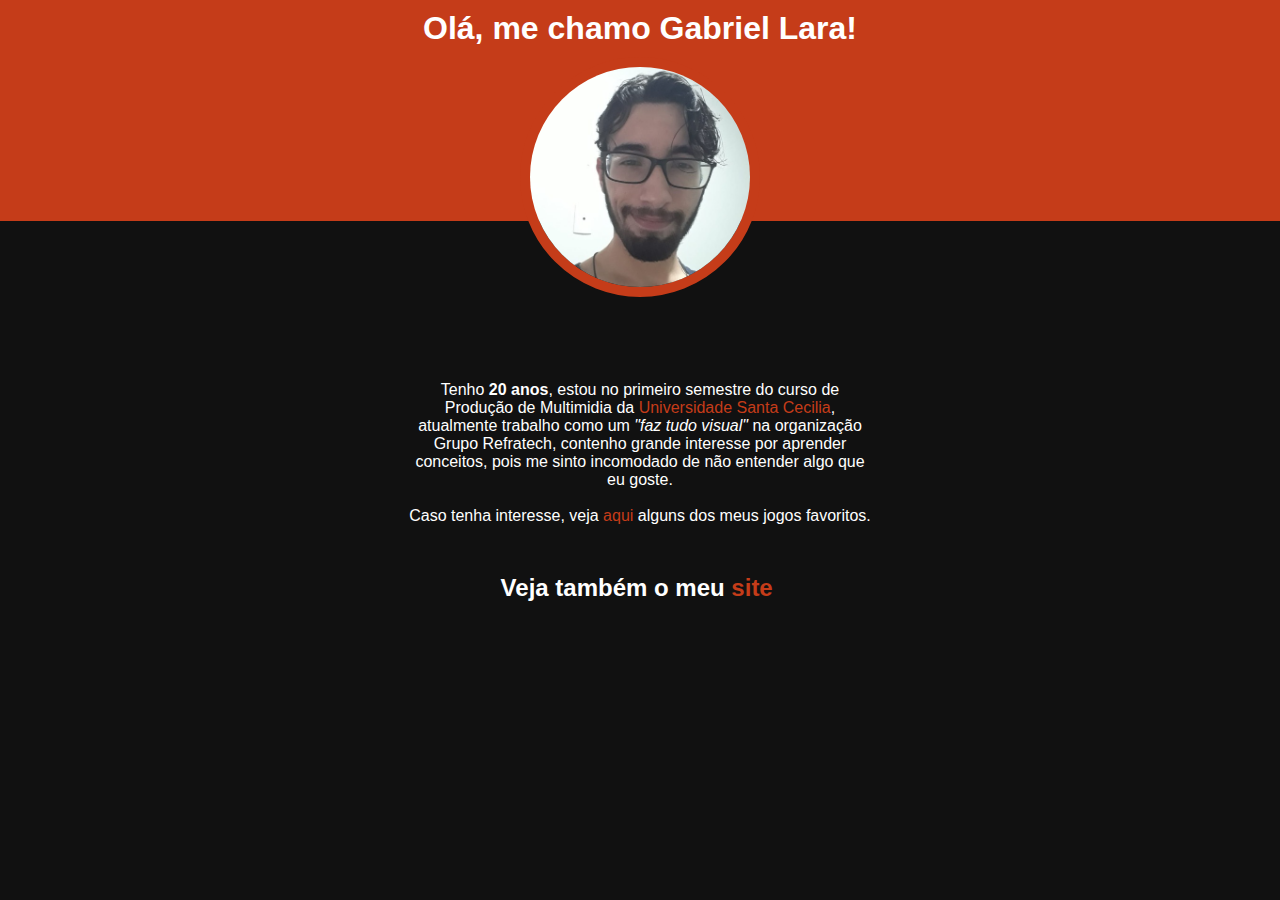
<file: index.html>
<!DOCTYPE html>
<html lang="pt-br">

<head>
    <meta charset="UTF-8">
    <!--Essa tag é obrigatória, usada por causa dos caracteres especiais-->

    <title>
        Gabriel Lara
    </title>
    <link rel="stylesheet" href="css/style.css">
    <link rel="stylesheet" href="css/index.css">
    <style>



    </style>
</head>

<body class="fadein">
    <div class="dropdown">
    <header>
        <h1 id="nome">
            Olá, me chamo Gabriel Lara!
        </h1>
        <img src="imagens/pp.jfif" alt="Foto do Gabriel Lara" id="foto-eu">
        <!--Não é opcional o atributte "alt"-->
    </header>
</div>
    <div class="paragrafo">
        <p>
            Tenho <strong>20 anos</strong>, estou no primeiro semestre do curso de Produção de Multimidia da <a
                href="https://www.unisanta.br" target="_blank"> Universidade Santa Cecilia</a>, atualmente trabalho como
            um <em>"faz tudo visual"</em> na organização Grupo Refratech, contenho grande interesse por aprender
            conceitos, pois me sinto incomodado de não entender algo que eu goste.
        </p>
        <p><br>Caso tenha interesse, veja <a href="aula02.html">aqui</a> alguns dos meus jogos favoritos.</p>

        <h2 id="animacao-paragrafo">Veja também o meu <a href="https://raposaboa.com" class="link-raposa" target="_blank">site</a>
            <img src="imagens/raposa.png" alt="RaposaBoa Logo" class="raposa-link"><hr class="linha"></hr>
        </h2>
        
    </div>

    <script src="js/animation.js"></script>


</body>

</html>
</file>
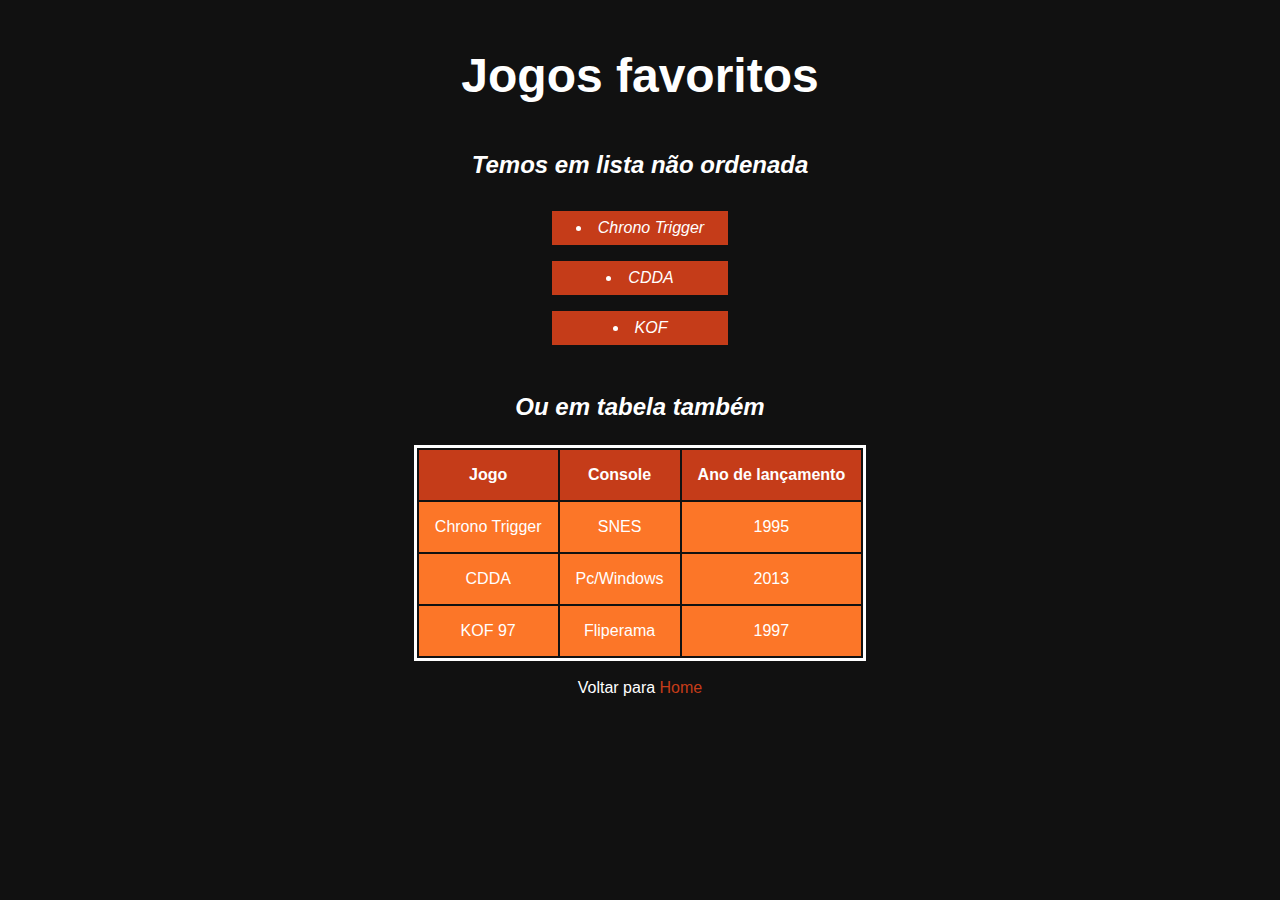
<file: aula02.html>
<!DOCTYPE html>
<html lang="en">
<head>
    <meta charset="UTF-8">
    <meta http-equiv="X-UA-Compatible" content="IE=edge">
    <meta name="viewport" content="width=device-width, initial-scale=1.0">
    <link rel="stylesheet" href="css/style.css">
    <link rel="stylesheet" href="css/jogos.css">
    <title>Jogos favoritos</title>
</head>
<body>
    <div class="corpo">
        
        <h1> Jogos favoritos</h1>
        <h2>Temos em lista não ordenada</h2>
        <ul>
            <li>Chrono Trigger</li>
            <li>CDDA</li>
            <li>KOF</li>
        </ul>
    </div>
    <h2>Ou em tabela também</h2>
    <table>
        <tr>
            <th>Jogo</th>
            <th>Console</th>
            <th>Ano de lançamento</th>
        </tr>

        <tr>
            <td>Chrono Trigger</td>
            <td>SNES</td>
            <td>1995</td>
        </tr>

        <tr><td>CDDA</td>
            <td>Pc/Windows</td>
            <td>2013</td>
        </tr>

        <tr>
            <td>KOF 97</td>
            <td>Fliperama</td>
            <td>1997</td>
        </tr>
    </table>
    <br>
    <p>Voltar para <a href="aula01.html">Home</a></p>
</body>
</html>
</file>
<file: css/style.css>
* {
    margin: 0;
    padding: 0;
    box-sizing: border-box;
    border: none;
    outline: none;
    font-family: Helvetica, sans-serif;
  }

body{
    text-align: center;
    background-color: #111;
}
header{
    background-color:#c53c19;
    width: 100%;
    color: white;
}
</file>
<file: css/index.css>
.fadein {
    transition: 2s;
    opacity: 0;
    height: 0;
}

.fadein-end {
    opacity: 1;
    height: 100%;
}

.dropdown{
    animation: dropdown 1s linear
}
@keyframes dropdown{
    from{
        transform: translateY(-20em);
    }
    to{
        transform: translateY(0);
    }
}


#nome{
    padding: 10px;
    font-size: 2em;
}

#foto-eu{
    width: 15em;
    border-radius: 200px;
    margin-bottom: -5em;
    border: solid 10px #c53c19;
}

.paragrafo{
    margin: 10em 45vh 0 45vh;
    color: white;
    font-size: 1em;
    animation: dropdown 1s linear
}
.paragrafo h2{
    margin: 1em 0;
}
.paragrafo a{
    text-decoration: none;
    color: #c53c19;
}
.paragrafo a:hover{
    transition: .2s;
    color: #f06441;
}

.raposa-link{
    width: 2em;
    opacity: 0%;
    visibility: hidden;
    margin-left: -2em;
}

.raposa-link-start{
    transition: .5s;
    visibility: visible;
    opacity: 100%;
    margin-left: 0;
    z-index: 5;
}

.raposa-link-end{
    visibility: hidden;
    transition: .3s;
    opacity:0%;
    margin-left: -2em;
    z-index:-1;
}


.linha{
    border-style: solid; 
    border-width: 1px;
    margin: .5em auto;
    opacity: 0%;
    width: 0;
}

.linha-start{
    transition: 1s;
    width: 14em;
    opacity: 100%;
}

.linha-end{
    transition: 1s;
    width: 0;
    opacity: 0%;
}


@media screen and (max-width: 1000px){
    .paragrafo{
        margin: 10em 5vh 0 5vh;
    }
    #foto-eu{
        width: 30em;
        border-radius: 400px;
    }
}
</file>
<file: css/jogos.css>
*{
    color: white;
}

.corpo{
    margin: 3em 0;
}

ul{
    margin: 2em auto;
    width: fit-content;
    
}

li{
    padding: 0.5em;
    font-style: italic;
    list-style-position: inside;
    width: 11em;
    background-color: #c53c19;
    margin: 1em;
}

a{
    text-decoration: none;
    color: #c53c19;
}

a:hover{
    transition: .2s;
    color: #f06441;
}

table{
    margin: 0 auto;
    border-style: solid;
}

td{
    padding: 1em;
    background-color: rgb(252, 118, 40);
}

th{
    background-color: #c53c19;
    padding: 0;
    border-style: none;
    padding: 1em;
}

h2{
margin: 1em 0;
font-style: italic;
}

h1{
    font-size: 3em;
    margin-bottom: 1em;
}
</file>
